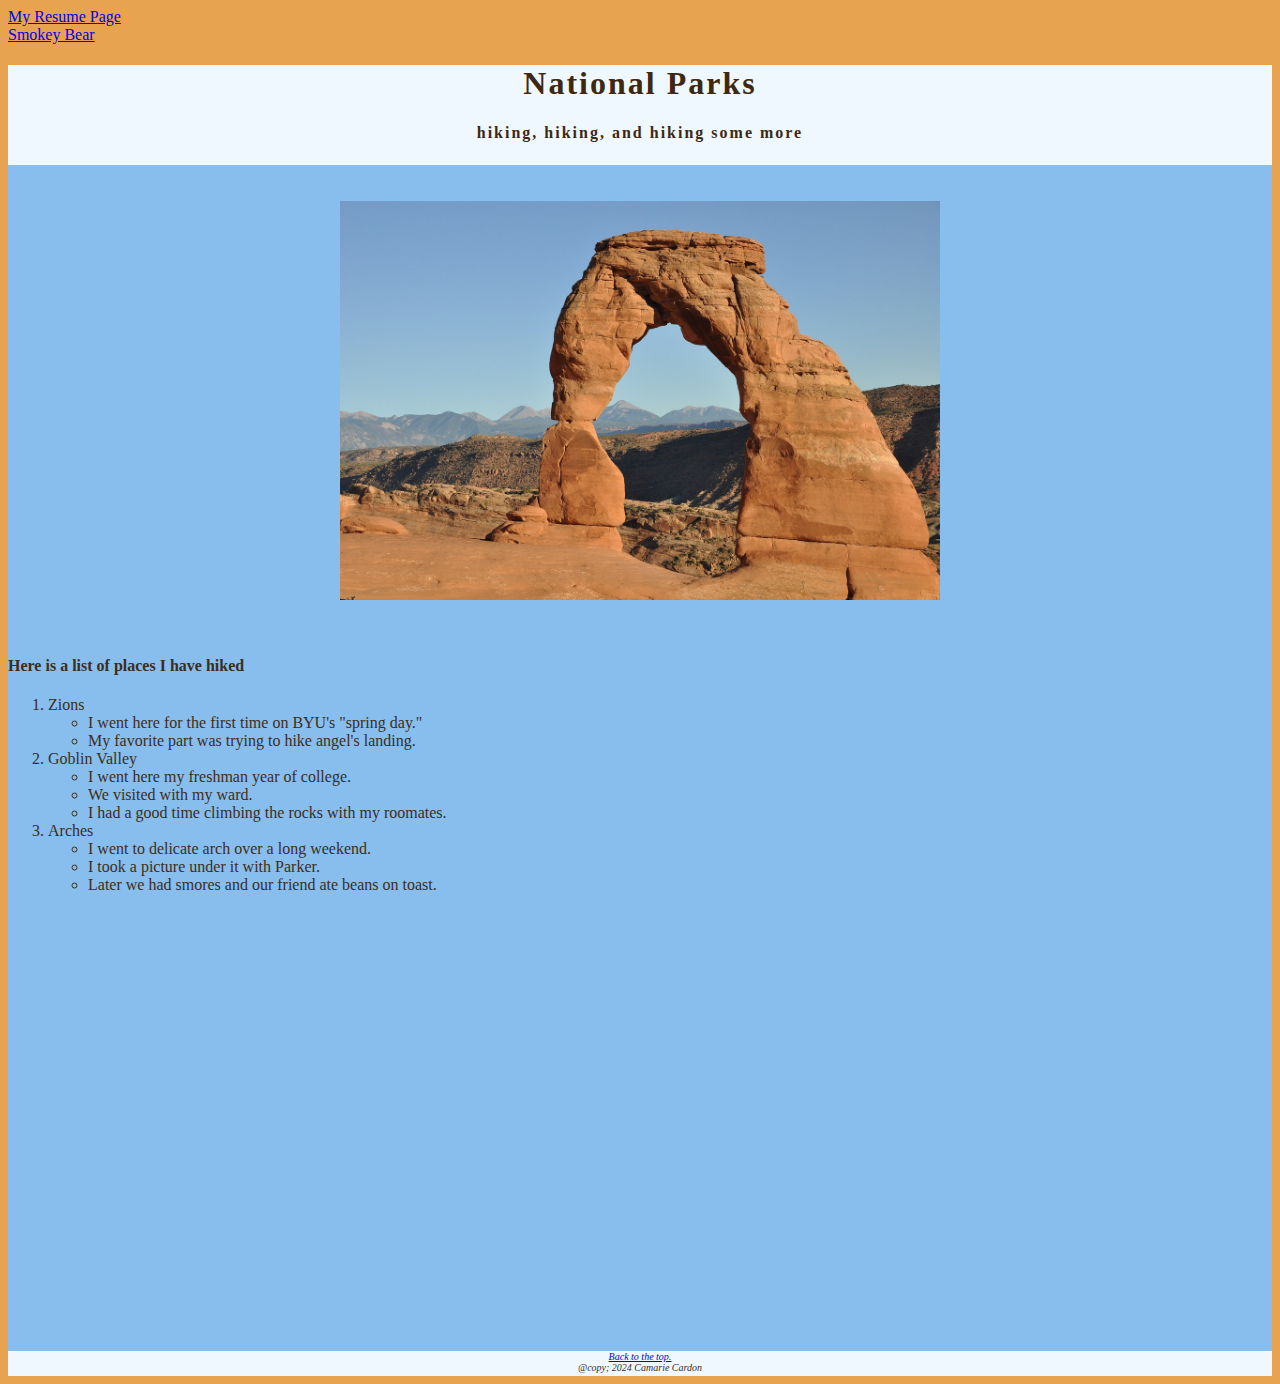
<file: indexs.html>
<!DOCTYPE html>
<html lang="en">
<head>
    <meta charset="UTF-8">
    <meta name="viewport" content="width=device-width, initial-scale=1.0">
    <title>National Parks</title>
    <link rel="stylesheet" href="css/divstyles.css">
    </head>

<body class="common"><a id="top"></a>
    <a href="index.html" target="_blank">My Resume Page</a>
    <br>
    <a href="https://smokeybear.com/" target="_blank"> Smokey Bear</a>
    <div class="header spaced-text">
        <h1 class="change">National Parks</h1>
        hiking, hiking, and hiking some more
    </div>
    <div class="mainbody"><br>
        <br>
        <div class="img border">
            <img src="img/websitearch.jpg" alt="picture of delicate arch" width="600">
        </div>
        <br>
        <br>
        <h4>Here is a list of places I have hiked</h4>
        <ol>
            <li>Zions
                <ul>
                    <li>I went here for the first time on BYU's "spring day."</li>
                    <li>My favorite part was trying to hike angel's landing.</li>
                </ul>
            </li>  
            <li>Goblin Valley
                <ul>
                    <li>I went here my freshman year of college.</li>
                    <li>We visited with my ward.</li>
                    <li>I had a good time climbing the rocks with my roomates.</li>
                </ul>
            </li>
            <li>Arches
                <ul>
                    <li>I went to delicate arch over a long weekend.</li>
                    <li>I took a picture under it with Parker.</li>
                    <li>Later we had smores and our friend ate beans on toast.</li>
                </ul>
            </li>
        </ol>
        <br>
        <br>
        <div class="img"> 
            <iframe width="560" height="315" src="https://www.youtube.com/embed/syxsvczgxqA?si=jNlCTYNzyMsu2fUH" title="YouTube video player" frameborder="0" allow="accelerometer; autoplay; clipboard-write; encrypted-media; gyroscope; picture-in-picture; web-share" referrerpolicy="strict-origin-when-cross-origin" allowfullscreen>
            </iframe>
        </div>
        <br>
        <br>
        <div class="img">
            <div class='tableauPlaceholder' id='viz1712908675182' style='position: relative'>
                <noscript><a href='#'><img alt='Dashboard '
                            src='https:&#47;&#47;public.tableau.com&#47;static&#47;images&#47;K9&#47;K983ZYZWX&#47;1_rss.png'
                            style='border: none' /></a></noscript><object class='tableauViz' style='display:none;'>
                    <param name='host_url' value='https%3A%2F%2Fpublic.tableau.com%2F'>
                    <param name='embed_code_version' value='3' >
                    <param name='path' value='shared&#47;K983ZYZWX' >
                    <param name='toolbar' value='yes'>
                    <param name='static_image'
                        value='https:&#47;&#47;public.tableau.com&#47;static&#47;images&#47;K9&#47;K983ZYZWX&#47;1.png' >
                    <param name='animate_transition' value='yes' >
                    <param name='display_static_image' value='yes' >
                    <param name='display_spinner' value='yes' >
                    <param name='display_overlay' value='yes' >
                    <param name='display_count' value='yes' >
                    <param name='language' value='en-US' >
                </object>
            </div>

            <script type='text/javascript'>                    var divElement = document.getElementById('viz1712908675182'); var vizElement = divElement.getElementsByTagName('object')[0]; vizElement.style.width = '1100px'; vizElement.style.height = '1027px'; var scriptElement = document.createElement('script'); scriptElement.src = 'https://public.tableau.com/javascripts/api/viz_v1.js'; vizElement.parentNode.insertBefore(scriptElement, vizElement);
            </script>

        </div>
        <br>
        <br>
        <br>
        <div class="common footer">
            <a href="#top">Back to the top.</a> <br>
            @copy; 2024 Camarie Cardon
        </div> 
    </div>
</body>
    

</html>
</file>
<file: css/divstyles.css>
/*general style for the website*/
.common {
    /*position:absolute;*/
    background-color: rgb(232, 163, 80);
    font-family: Georgia, 'Times New Roman', Times, serif;
    color: rgb(62, 45, 25);
}
/*three different divs/sections in my website*/
.header{
    top: 5px;
    left: 5px;
    right:5px;
    height:100px;
    text-align: center;
    font-weight: bold;
    background-color: aliceblue;
    color:rgb(62, 40, 18);    
}
.mainbody{
    top:114px;
    left:114px;
    right: 114px;
    bottom: 39px;
    text-align: left;
    background-color: rgb(136, 190, 237);
}
.footer{
    bottom: 5px;
    left: 5px;
    right: 5px;
    height: 25px;
    text-align:center;
    font-style: italic;
    font-size: 10px;
    background-color:aliceblue;
}
/*way to center images, graphs and videos*/
.img {
    display: flex;
    justify-content: center;
}
.helpme {
    width: 560px;
    height: 315px;
    border: none; /* To remove the border, equivalent to frameborder="0" */
}

.spaced-text {
    letter-spacing: 2px;
}
.change:hover {
    /*hover means when you put your mouse over it it applies your new change class.*/
    font-family:'Trebuchet MS', 'Lucida Sans Unicode', 'Lucida Grande', 'Lucida Sans', Arial, sans-serif;
}
</file>
